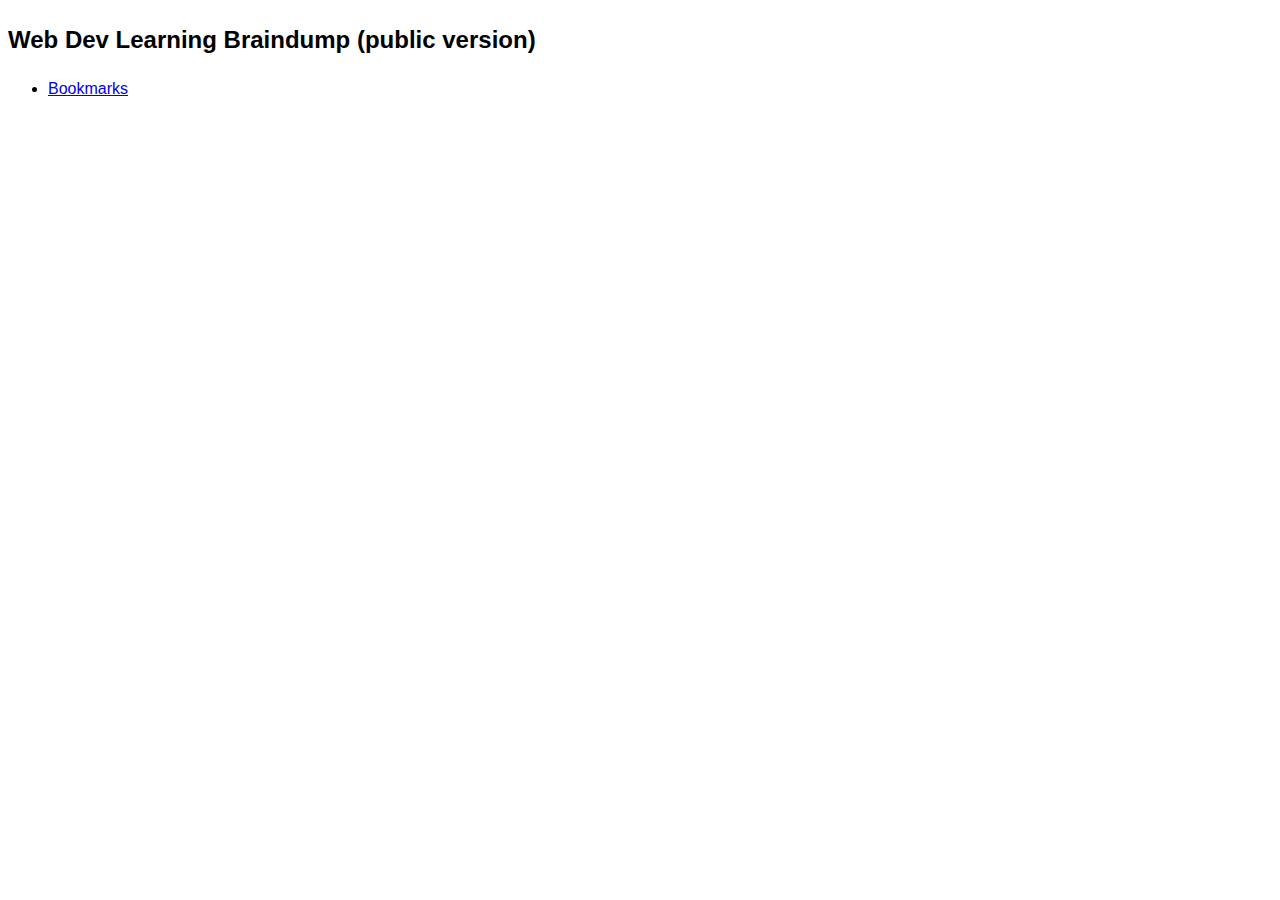
<file: index.html>
<!DOCTYPE html>
<html lang="en">
  <head>
    <meta charset="UTF-8" />
    <meta name="viewport" content="width=device-width, initial-scale=1.0" />
    <link rel="stylesheet" href="index.css" />
    <title>webdev sandbox</title>
  </head>
  <body>
    <main>
      <h1>Web Dev Learning Braindump (public version)</h1>
      <ul>
        <li><a href="bookmarks/">Bookmarks</a></li>
      </ul>
    </main>
  </body>
</html>
</file>
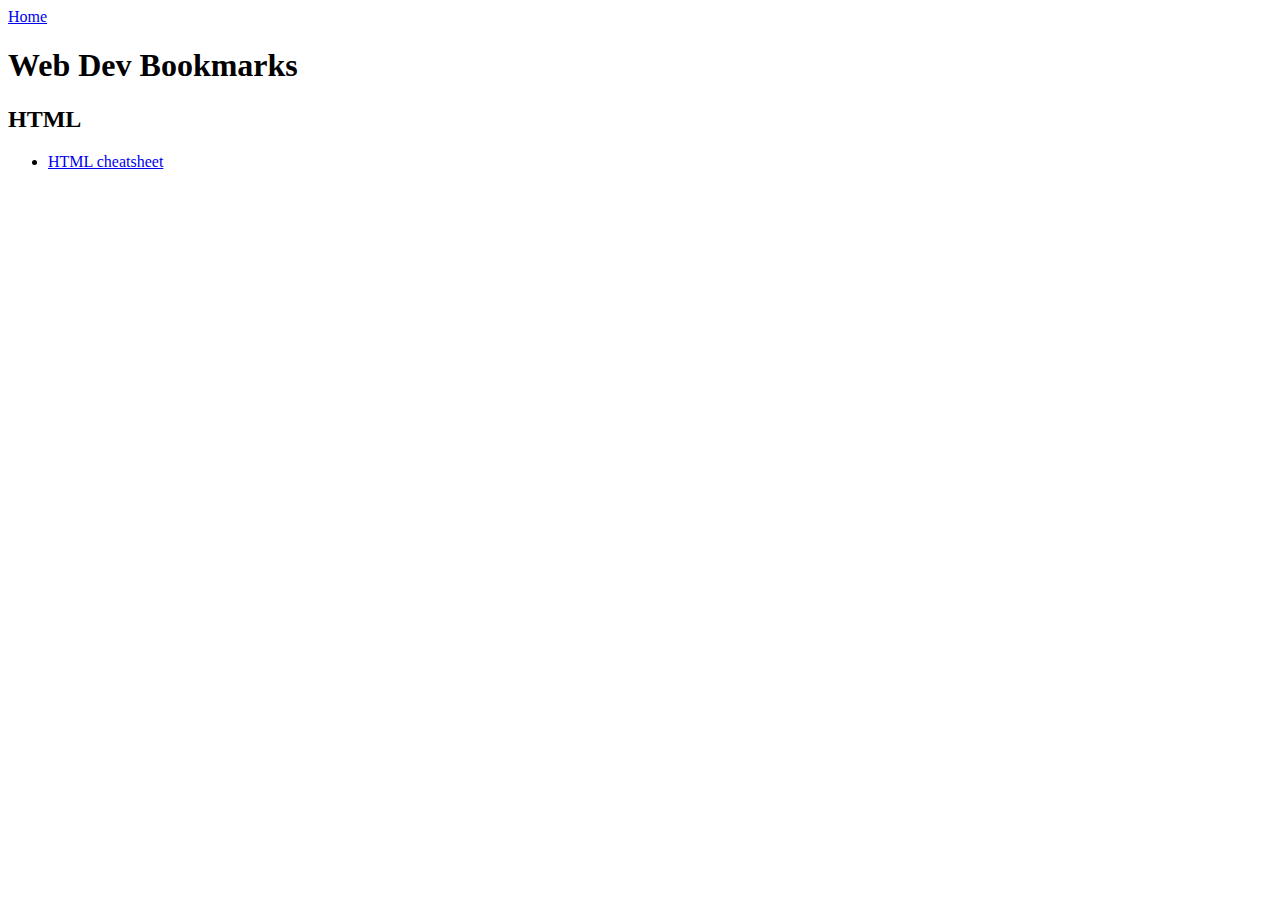
<file: bookmarks/index.html>
<!DOCTYPE html>
<html lang="en">
  <head>
    <meta charset="UTF-8" />
    <meta name="viewport" content="width=device-width, initial-scale=1.0" />
    <title>bookmarks</title>
  </head>
  <body>
    <nav><a href="/">Home</a></nav>
    <main>
      <h1>Web Dev Bookmarks</h1>
      <h2>HTML</h2>
      <ul>
        <li>
          <a
            href="https://syntaxsimplified.com/cheatsheet/HTML/hypertext_markup_language.html"
            >HTML cheatsheet</a
          >
        </li>
      </ul>
    </main>
  </body>
</html>
</file>
<file: index.css>
@import url('https://fonts.googleapis.com/css2?family=Sofia+Sans+Condensed:ital,wght@0,1..1000;1,1..1000&display=swap');

body {
  font-family: 'Sofia Condensed', sans-serif;
}

h1 {
  font-size: 24px;
  font-weight: 600;
  line-height: 2;
}

h2 {
  font-size: 22px;
  font-weight: 600;
}

section {
  margin-bottom: 30px;
}
</file>
